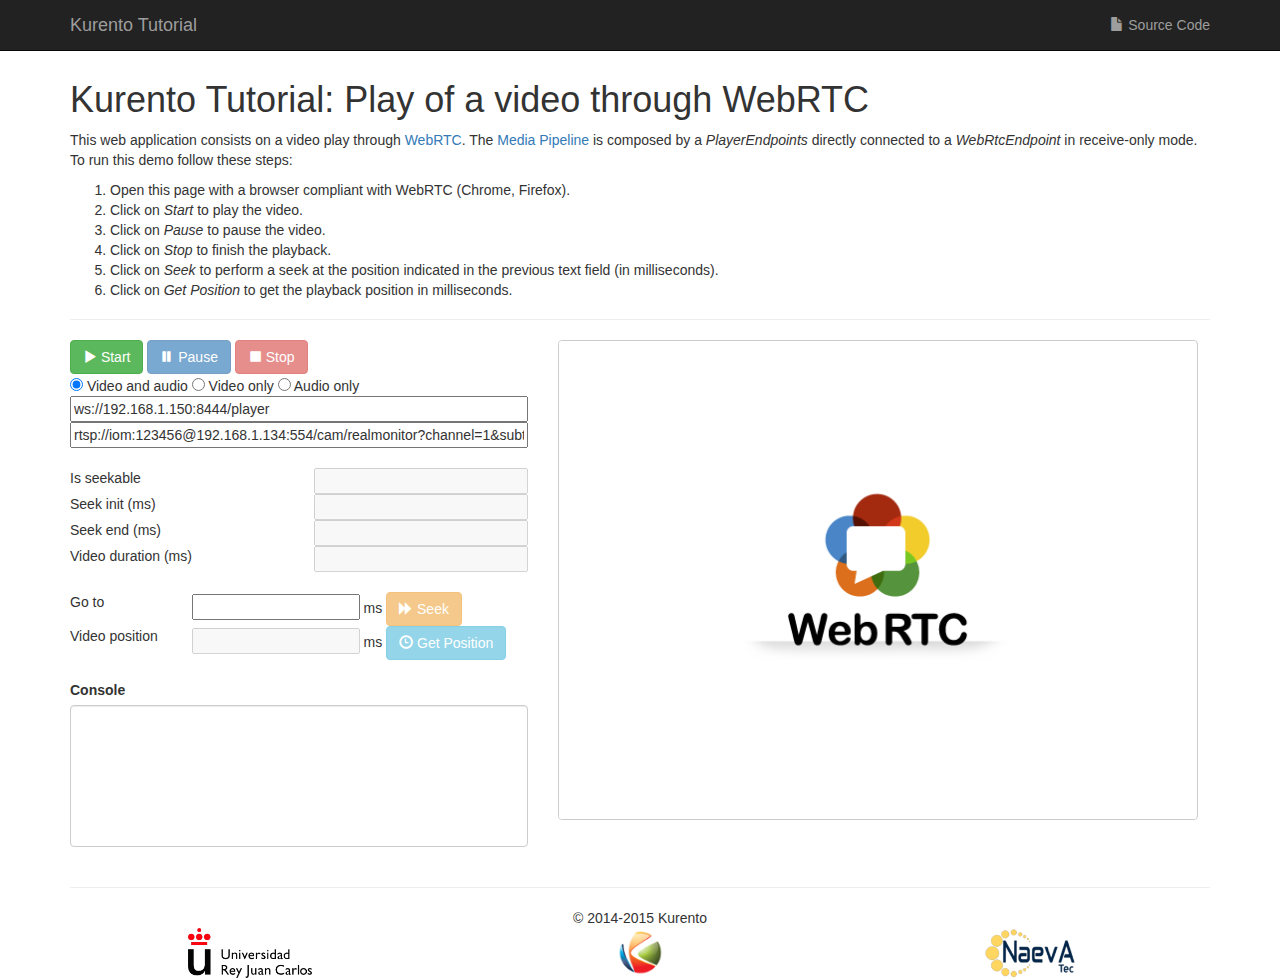
<file: client-js/kurento-player-js/index.html>
<!DOCTYPE html>
<html>
<head>
<meta charset="utf-8">
<meta http-equiv="cache-control" content="no-cache">
<meta http-equiv="pragma" content="no-cache">
<meta http-equiv="expires" content="0">
<meta name="viewport" content="width=device-width, initial-scale=1.0">
<link rel="shortcut icon" href="img/kurento.png" type="image/png">

<link rel="stylesheet"
	href="webjars/bootstrap/dist/css/bootstrap.min.css">
<link rel="stylesheet"
	href="webjars/ekko-lightbox/dist/ekko-lightbox.min.css">
<link rel="stylesheet" href="webjars/demo-console/index.css">
<link rel="stylesheet" href="css/kurento.css">

<script src="webjars/jquery/dist/jquery.min.js"></script>
<script src="webjars/bootstrap/dist/js/bootstrap.min.js"></script>
<script src="webjars/ekko-lightbox/dist/ekko-lightbox.min.js"></script>
<script src="webjars/webrtc-adapter/release/adapter.js"></script>
<script src="webjars/demo-console/index.js"></script>

<script src="js/kurento-utils.js"></script>
<script src="js/index.js"></script>
<title>Kurento Tutorial: Play of a video through WebRTC</title>
</head>
<body>
	<header>
		<div class="navbar navbar-inverse navbar-fixed-top">
			<div class="container">
				<div class="navbar-header">
					<button type="button" class="navbar-toggle" data-toggle="collapse"
						data-target=".navbar-collapse"></button>
					<a class="navbar-brand" href=".">Kurento Tutorial</a>
				</div>
				<div class="collapse navbar-collapse"
					id="bs-example-navbar-collapse-1">
					<ul class="nav navbar-nav navbar-right">
						<li><a
							href="https://github.com/Kurento/kurento-tutorial-java/tree/master/kurento-player"><span
								class="glyphicon glyphicon-file"></span> Source Code</a></li>
					</ul>
				</div>
			</div>
		</div>
	</header>
	<div class="container">
		<div class="page-header">
			<h1>Kurento Tutorial: Play of a video through WebRTC</h1>
			<p>
				This web application consists on a video play through <a
					href="http://www.webrtc.org/">WebRTC</a>. The <a
					href="img/pipeline.png" data-toggle="lightbox"
					data-title="Play of a video through WebRTC"
					data-footer="A PlayerEndpoint connected to a WebRtcEnpoint in receive-only mode">Media
					Pipeline</a> is composed by a <i>PlayerEndpoints</i> directly connected
				to a <i>WebRtcEndpoint</i> in receive-only mode. To run this demo
				follow these steps:
			</p>
			<ol>
				<li>Open this page with a browser compliant with WebRTC
					(Chrome, Firefox).</li>
				<li>Click on <i>Start</i> to play the video.
				</li>
				<li>Click on <i>Pause</i> to pause the video.
				</li>
				<li>Click on <i>Stop</i> to finish the playback.
				</li>
				<li>Click on <i>Seek</i> to perform a seek at the position
					indicated in the previous text field (in milliseconds).
				</li>
				<li>Click on <i>Get Position</i> to get the playback position
					in milliseconds.
				</li>
			</ol>
		</div>
		<div class="row">
			<div class="col-md-5">
				<div class="row">
					<div class="col-md-12">
						<a id="start" href="#" class="btn btn-success"><span
							class="glyphicon glyphicon-play"></span> Start </a> <a id="pause"
							href="#" class="btn btn-primary"><span id="pause-icon"
							class="glyphicon glyphicon-pause"></span><span id="pause-text">
								Pause </span></a> <a id="stop" href="#" class="btn btn-danger"><span
							class="glyphicon glyphicon-stop"></span> Stop</a>
					</div>
				</div>

				<div class="row">
					<div class="col-md-12">
						<input type="radio" name="mode" value="video-and-audio"
							checked="checked"> Video and audio <input type="radio"
							name="mode" value="video-only"> Video only <input
							type="radio" name="mode" value="audio-only"> Audio only
					</div>
				</div>

				<!--<div class="row">-->
					<!--<div class="col-md-12">-->
						<!--<input type="text" id="videourl"-->
							<!--value="http://files.openvidu.io/video/format/sintel.webm"-->
							<!--style="width: 100%">-->
					<!--</div>-->
				<!--</div>-->
				<div class="row">
					<div class="col-md-12">
						<input type="text" id="serverurl"
							   value="ws://192.168.1.150:8444/player"
							   style="width: 100%">
					</div>
				</div>
				<div class="row">
					<div class="col-md-12">
						<input type="text" id="videourl"
							   value="rtsp://iom:123456@192.168.1.134:554/cam/realmonitor?channel=1&subtype=0"
							   style="width: 100%">
					</div>
				</div>

				<br>
				<div class="row">
					<div class="col-md-6">
						<span> Is seekable </span>
					</div>
					<div class="col-md-6">
						<input type="text" id="isSeekable" style="width: 100%" disabled>
					</div>
				</div>
				<div class="row">
					<div class="col-md-6">
						<span>Seek init (ms)</span>
					</div>
					<div class="col-md-6">
						<input type="text" id="initSeek" style="width: 100%" disabled>
					</div>
				</div>
				<div class="row">
					<div class="col-md-6">
						<span> Seek end (ms)</span>
					</div>
					<div class="col-md-6">
						<input type="text" id="endSeek" style="width: 100%" disabled>
					</div>
				</div>
				<div class="row">
					<div class="col-md-6">
						<span> Video duration (ms)</span>
					</div>
					<div class="col-md-6">
						<input type="text" id="duration" style="width: 100%" disabled>
					</div>
				</div>
				<br>
				<div class="row">
					<div class="col-md-3">
						<span> Go to</span>
					</div>
					<div class="col-md-9">
						<input type="text" id="seekPosition" style="width: 50%"> <span>
							ms</span> <a id="doSeek" href="#" class="btn btn-warning"><span
							class="glyphicon glyphicon-forward"></span> Seek </a>
					</div>
				</div>

				<div class="row">
					<div class="col-md-3">
						<span> Video position</span>
					</div>
					<div class="col-md-9">
						<input type="text" id="videoPosition" style="width: 50%" disabled><span>
							ms</span> <a id="getPosition" href="#" class="btn btn-info"><span
							class="glyphicon glyphicon-time"></span> Get Position </a>
					</div>
				</div>

				<br> <label class="control-label" for="console">Console</label><br>
				<br>
				<div id="console" class="democonsole" style="height: 142px;">
					<ul></ul>
				</div>
			</div>
			<div class="col-md-7">
				<div id="videoBig">
					<video id="video" autoplay width="640px" height="480px"
						poster="img/webrtc.png"></video>
				</div>
			</div>
		</div>
	</div>

	<footer>
		<div class="foot-fixed-bottom">
			<div class="container text-center">
				<hr>
				<div class="row">&copy; 2014-2015 Kurento</div>
				<div class="row">
					<div class="col-md-4">
						<a href="http://www.urjc.es"><img src="img/urjc.gif"
							alt="Universidad Rey Juan Carlos" height="50px"></a>
					</div>
					<div class="col-md-4">
						<a href="http://www.kurento.org"><img src="img/kurento.png"
							alt="Kurento" height="50px"></a>
					</div>
					<div class="col-md-4">
						<a href="http://www.naevatec.com"><img src="img/naevatec.png"
							alt="Naevatec" height="50px"></a>
					</div>
				</div>
			</div>
		</div>
	</footer>
</body>
</html>
</file>
<file: client-js/kurento-player-js/webjars/demo-console/index.css>
div.democonsole {
    position: relative;
    bottom: 20px;
    left: 0px;
    z-index: 100;
  
    height: 30%;
    width: 100%;
  
    font-family: monospace;
    overflow-y: auto;
  }
  
  div.democonsole ul {
    margin: 0;
    padding: 6px;
    list-style-type: none;
  }
  
  div.democonsole ul li {
    padding-left: 14px;
    margin-bottom: 5px;
    display: flex;
  }
  
  div.democonsole ul li:before {
    color: #888;
    content: '>';
    font-weight: bold;
    position: absolute;
    margin-left: -14px;
  }
  
  div.democonsole ul li > * {
    margin-right: 8px;
  }
  
  div.democonsole ul li.info:before {
    content: 'ℹ';
  }
  
  div.democonsole ul li.error:before {
    content: '☠';
  }
  
  div.democonsole ul li.warn:before {
    content: '⚠';
  }
  
  span[data-type=""] {
    font-weight: bold;
  }
  
  span[data-type="number"], span[data-type="boolean"] {
    color: navy;
  }
  
  span[data-type="string"] {
    color: green;
    white-space: pre;
  }
  
  span[data-type="key"] {
    vertical-align: top;
  }
  
  span[data-type="info"] {
    color: blue;
  }
  
  span[data-type="error"] {
    color: red;
  }
  
  span[data-type="warn"] {
    color: yellow;
  }
  
  div[data-type="object"] {
    display: inline-block;
  }
  
  div[data-type="object-key"] {
    margin-left: 20px;
  }
  
  div.comma-float {
    clear: both;
    float: left;
    color: #222;
  }
</file>
<file: client-js/kurento-player-js/css/kurento.css>
/*
 * (C) Copyright 2014 Kurento (http://kurento.org/)
 *
 * Licensed under the Apache License, Version 2.0 (the "License");
 * you may not use this file except in compliance with the License.
 * You may obtain a copy of the License at
 *
 *   http://www.apache.org/licenses/LICENSE-2.0
 *
 * Unless required by applicable law or agreed to in writing, software
 * distributed under the License is distributed on an "AS IS" BASIS,
 * WITHOUT WARRANTIES OR CONDITIONS OF ANY KIND, either express or implied.
 * See the License for the specific language governing permissions and
 * limitations under the License.
 *
 */
@CHARSET "UTF-8";

html {
	position: relative;
	min-height: 100%;
}

body {
	padding-top: 40px;
}

video, #console {
	display: block;
	font-size: 14px;
	line-height: 1.42857143;
	color: #555;
	background-color: #fff;
	background-image: none;
	border: 1px solid #ccc;
	border-radius: 4px;
	-webkit-box-shadow: inset 0 1px 1px rgba(0, 0, 0, .075);
	box-shadow: inset 0 1px 1px rgba(0, 0, 0, .075);
	-webkit-transition: border-color ease-in-out .15s, box-shadow
		ease-in-out .15s;
	transition: border-color ease-in-out .15s, box-shadow ease-in-out .15s;
}

#console {
	overflow-y: auto;
	width: 100%;
	height: 175px;
}

#videoContainer {
	position: absolute;
	float: left;
}

#videoBig {
	width: 640px;
	height: 480px;
	top: 0;
	left: 0;
	z-index: 1;
}

div#videoSmall {
	width: 240px;
	height: 180px;
	padding: 0px;
	position: absolute;
	top: 15px;
	left: 400px;
	cursor: pointer;
	z-index: 10;
	padding: 0px;
}

div.dragged {
	cursor: all-scroll !important;
	border-color: blue !important;
	z-index: 10 !important;
}
</file>
